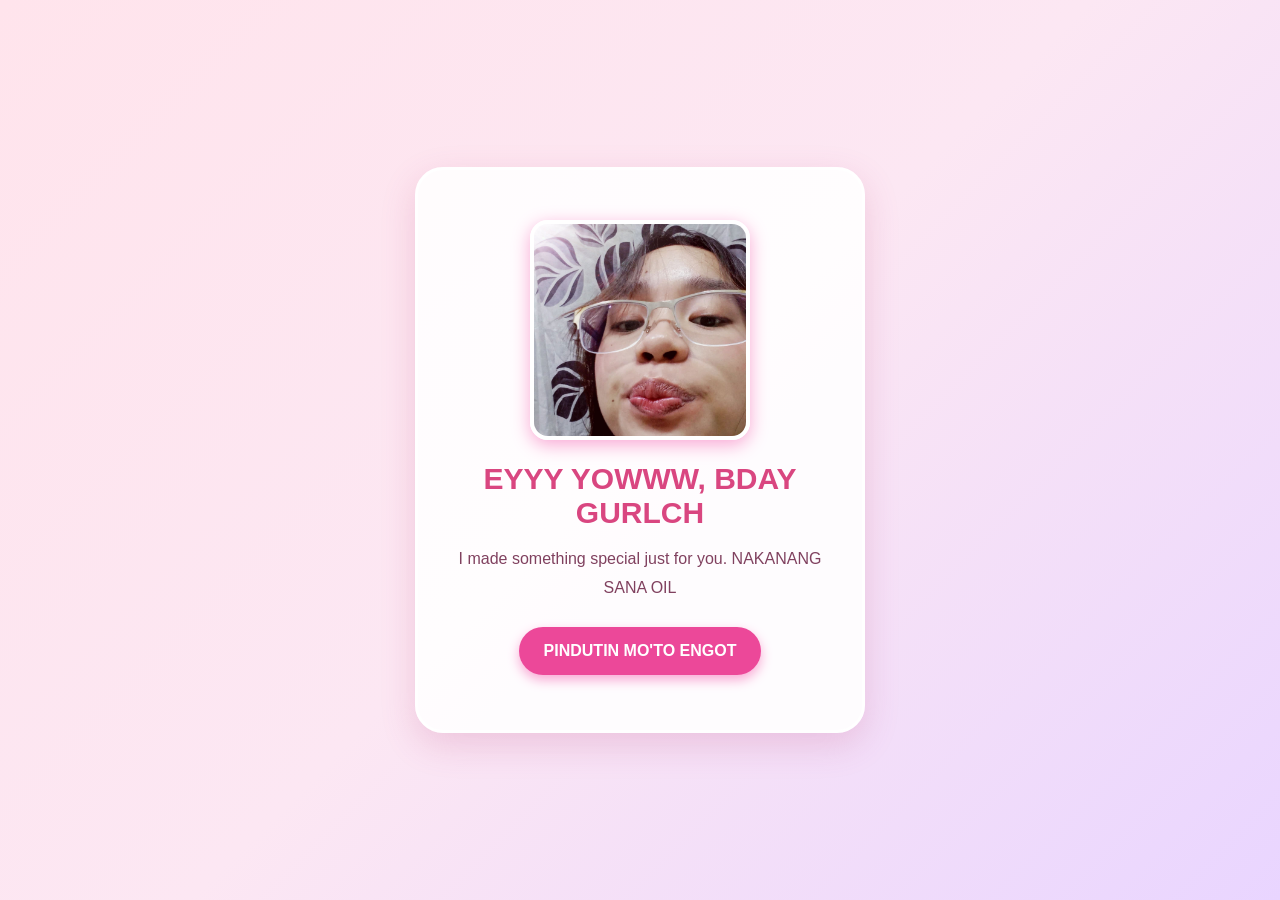
<file: index.html>
<!DOCTYPE html>
<html lang="en">
<head>
    <meta charset="UTF-8">
    <meta name="viewport" content="width=device-width, initial-scale=1.0">
    <title>yourbirthdaygirlbabynatasha</title>
    <link rel="stylesheet" href="style.css">
</head>
<body class="welcome-body">

    <div class="welcome-card">
        <div class="hearts"></div>

        <img
            src="1.jpeg"
            alt="Birthday celebrant"
            class="welcome-photo"
        >

        <h1>EYYY YOWWW, BDAY GURLCH</h1>

        <p>
            I made something special just for you. NAKANANG SANA OIL
        </p>

        <a href="greetings.html" class="surprise-button">
            PINDUTIN MO'TO ENGOT
        </a>

        <div class="bottom-decoration"></div>
    </div>

</body>
</html>
</file>
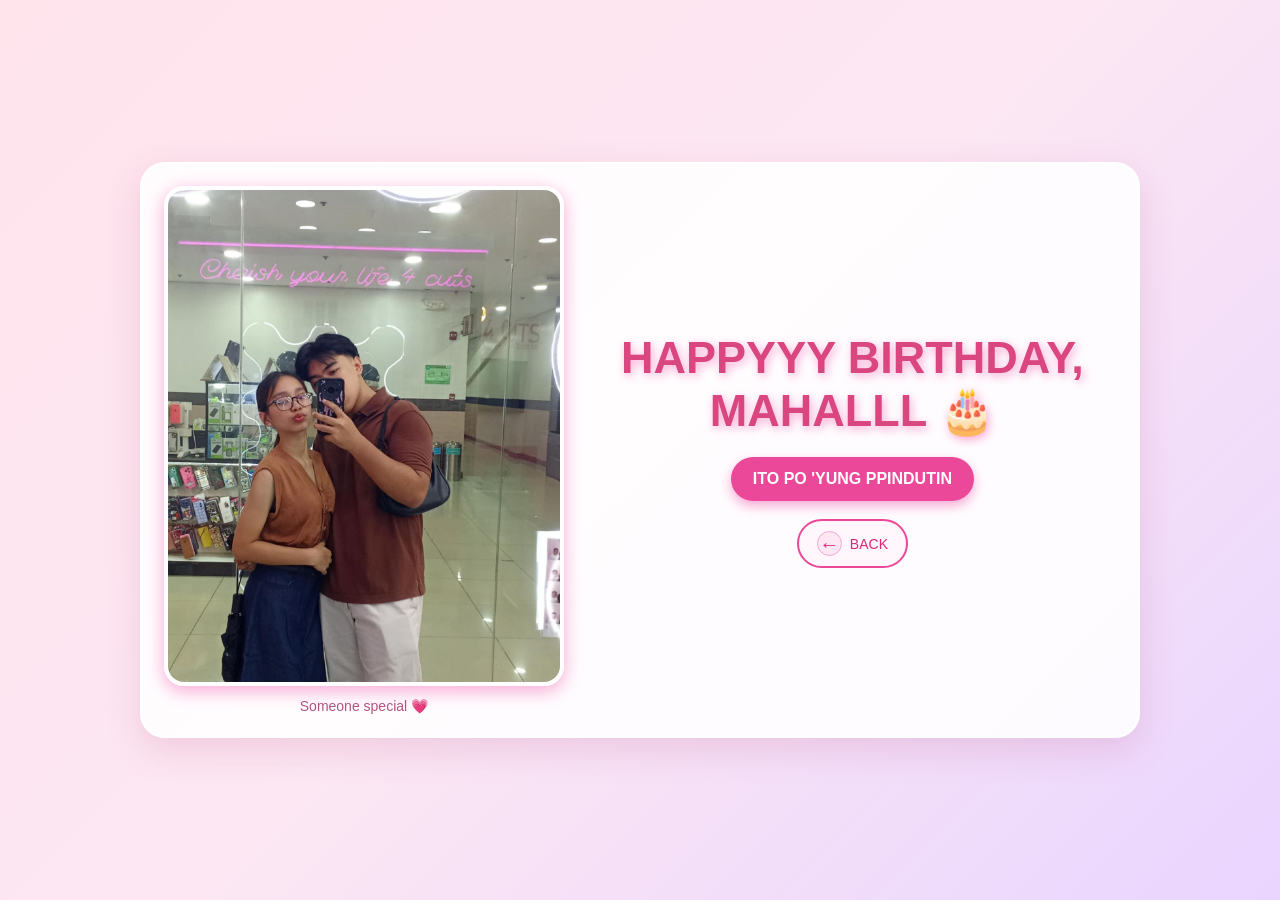
<file: greetings.html>
<!DOCTYPE html>
<html lang="en">
<head>
    <meta charset="UTF-8">
    <meta name="viewport" content="width=device-width, initial-scale=1.0">
    <title>Happy Birthday!</title>
    <link rel="stylesheet" href="style.css">
</head>
<body class="greetings-body">

    <main class="birthday-container">

        <section class="photo-section">
            <img src="3.jpeg" alt="Birthday girl">
            <p class="photo-caption">Someone special 💗</p>
        </section>

        <section class="greeting-section">
            <h1>HAPPYYY BIRTHDAY, MAHALLL 🎂</h1>

            <details>
                <summary>ITO PO 'YUNG PPINDUTIN</summary>

                <div class="letter">
                    <h2>Dear Pretty Birthday Girl,</h2>
                    <p>
                        First of all, Happy birthday, baby. 19 kana ohhh, I wish for you is HUMABA PA PASENSYA MO SAKEN HUHU. i may not the perfect boyfriend you have. but I'm the PERFECT GIFT YOU HAVE HEHE BLEEE.
                        medjo maddelay ngalang 'yung celebrate natin ng bday mo baby. parehas kasing busy HUHU. BUTTT wait may BUTTTT sa araw nayun baby promise mag eenjoy kaaa. MWAAAAAAAAAAAAAA. 
                    </p>
                    <p>
                        And kidding aside, baby. I hope all your wishes come true, darling ko.
                        Always remember that you are special
                        and deserve all the best things in life.
                    </p>
                    <p>
                        Enjoy your special day, babyyyy! 💗🎂
                    </p>
                    <p class="signature">
                        With love, hehe<br>
                        Your Caloyyy na hindi abnoyyy 💌
                    </p>
                </div>
            </details>

            <a href="index.html" class="back-button">
                <span class="back-icon">←</span>
                <span>     BACK     </span>
            </a>
        </section>

    </main>

</body>
</html>
</file>
<file: style.css>
/* GENERAL SETTINGS */
* {
    margin: 0;
    padding: 0;
    box-sizing: border-box;
}

body {
    font-family: 'Segoe UI', Arial, sans-serif;
    color: #80415f;
}

a {
    text-decoration: none;
}

/* FIRST PAGE: WELCOME SCREEN */
.welcome-body {
    min-height: 100vh;
    display: flex;
    align-items: center;
    justify-content: center;
    padding: 20px;

    background: linear-gradient(
        135deg, #ffe4ec, #fce7f3, #e9d5ff
    );
}

.welcome-card {
    width: 100%;
    max-width: 450px;
    padding: 30px 25px;
    text-align: center;

    background: rgba(255, 255, 255, 0.9);
    border: 3px solid white;
    border-radius: 28px;

    box-shadow: 0 12px 35px rgba(190, 70, 125, 0.2);
}

.hearts {
    margin-bottom: 20px;
    font-size: 28px;
}

.welcome-photo {
    display: block;

    /* Perfect square */
    width: 220px;
    height: 220px;
    aspect-ratio: 1 / 1;

    margin: 0 auto 22px;

    /* Crop the photo evenly */
    object-fit: cover;
    object-position: center;

    /* Rounded square corners */
    border: 4px solid white;
    border-radius: 18px;

    box-shadow: 0 5px 18px #f9a8d4;
}

.welcome-card h1 {
    margin-bottom: 15px;
    color: #d94680;
    font-size: 30px;
}

.welcome-card p {
    margin-bottom: 25px;
    line-height: 1.8;
}

.surprise-button {
    display: inline-block;
    padding: 15px 25px;

    color: white;
    background: #ec4899;
    border-radius: 30px;

    font-weight: bold;
    box-shadow: 0 5px 12px #f9a8d4;

    transition: 0.3s;
}

.surprise-button:hover {
    background: #db2777;
    transform: translateY(-3px);
}

.bottom-decoration {
    margin-top: 25px;
    font-size: 27px;
}

/* SECOND PAGE: BIRTHDAY GREETINGS */
.greetings-body {
    min-height: 100vh;
    display: flex;
    align-items: center;
    justify-content: center;
    padding: 30px 15px;

    background: linear-gradient(
        135deg, #ffe4ec, #fce7f3, #e9d5ff
    );
}

.birthday-container {
    display: flex;
    align-items: stretch;
    gap: 25px;

    width: 100%;
    max-width: 1000px;
    padding: 22px;

    background: rgba(255, 255, 255, 0.9);
    border: 2px solid white;
    border-radius: 25px;

    box-shadow: 0 12px 35px rgba(190, 70, 125, 0.18);
}

/* PORTRAIT ON THE LEFT */
.photo-section {
    width: 42%;
    flex-shrink: 0;
    text-align: center;
}

.photo-section img {
    display: block;
    width: 100%;
    height: 500px;

    object-fit: cover;
    object-position: center;

    border: 4px solid white;
    border-radius: 20px;

    box-shadow: 0 5px 18px #f9a8d4;
}

.photo-caption {
    margin-top: 12px;
    color: #b45383;
    font-size: 14px;
}

/* GREETING ON THE RIGHT */
.greeting-section {
    flex: 1;
    min-width: 0;
    align-self: center;
    padding: 20px 10px;
    text-align: center;
}

.decorations {
    margin-bottom: 15px;
    font-size: 28px;
}

.greeting-section h1 {
    margin-bottom: 12px;
    color: #d94680;
    font-size: clamp(30px, 4vw, 45px);
    text-shadow: 2px 3px 10px #f9a8d4;
}

.subtitle {
    margin-bottom: 15px;
    line-height: 1.7;
}

.cake {
    margin: 10px 0;
    font-size: 65px;
    animation: float 3s ease-in-out infinite;
}

.message {
    margin: 15px 0 22px;
    line-height: 1.9;
}

/* LETTER BUTTON */
details {
    margin-top: 20px;
}

summary {
    display: inline-block;
    padding: 13px 22px;

    color: white;
    background: #ec4899;
    border-radius: 30px;

    font-weight: bold;
    list-style: none;
    cursor: pointer;

    box-shadow: 0 5px 12px #f9a8d4;
    transition: 0.3s;
}

summary::-webkit-details-marker {
    display: none;
}

summary:hover {
    background: #db2777;
    transform: translateY(-3px);
}

/* LETTER CONTENT */
.letter {
    margin-top: 22px;
    padding: 22px;

    background: #fff7fb;
    border: 1px dashed #f472b6;
    border-radius: 18px;

    text-align: left;
    line-height: 1.9;
    animation: appear 0.5s ease;
}

.letter h2 {
    margin-bottom: 15px;
    color: #db2777;
    text-align: center;
}

.letter p {
    margin-bottom: 14px;
}

.signature {
    margin-top: 20px;
    color: #db2777;
    font-weight: bold;
    text-align: right;
}

footer {
    margin-top: 25px;
    color: #975675;
    font-size: 14px;
}

.back-button {
    display: inline-block;
    margin-top: 18px;
    color: #db2777;
    font-size: 14px;
}

/* ANIMATIONS */
@keyframes float {
    0%, 100% {
        transform: translateY(0);
    }

    50% {
        transform: translateY(-10px);
    }
}

@keyframes appear {
    from {
        opacity: 0;
        transform: translateY(10px);
    }

    to {
        opacity: 1;
        transform: translateY(0);
    }
}

/* MOBILE RESPONSIVE */
@media (max-width: 650px) {
    .birthday-container {
        flex-direction: column;
        align-items: center;
        padding: 15px;
    }

    .photo-section {
        width: 100%;
        max-width: 330px;
    }

    .photo-section img {
        height: 400px;
    }

    .greeting-section {
        width: 100%;
        padding: 15px 0;
    }

    .letter {
        padding: 16px;
    }
}


.back-button {
    display: inline-flex;
    align-items: center;
    justify-content: center;
    gap: 8px;

    margin-top: 18px;
    padding: 10px 18px;

    color: #db2777;
    background: #fff7fb;
    border: 1px solid #f9a8d4;
    border-radius: 30px;

    font-size: 14px;
    text-decoration: none;
    transition: 0.3s;
}

.back-icon {
    display: inline-flex;
    align-items: center;
    justify-content: center;

    width: 25px;
    height: 25px;

    background: #fce7f3;
    border-radius: 50%;

    font-size: 20px;
    font-weight: bold;
    line-height: 1;
}

.back-button:hover {
    background: #fce7f3;
    transform: translateY(-2px);
}


.back-button {
    display: inline-flex;
    align-items: center;
    justify-content: center;
    gap: 8px;

    margin-top: 18px;
    padding: 10px 18px;

    color: #db2777;
    background: #fff7fb;

    /* Border */
    border: 2px solid #ec4899;
    border-radius: 30px;

    font-size: 14px;
    text-decoration: none;
    transition: 0.3s;
}

.back-icon {
    display: inline-flex;
    align-items: center;
    justify-content: center;

    width: 25px;
    height: 25px;

    background: #fce7f3;
    border: 1px solid #f9a8d4;
    border-radius: 50%;

    font-size: 20px;
    font-weight: bold;
    line-height: 1;
}

.back-button:hover {
    background: #fce7f3;
    border-color: #be185d;
    transform: translateY(-2px);
}
</file>
